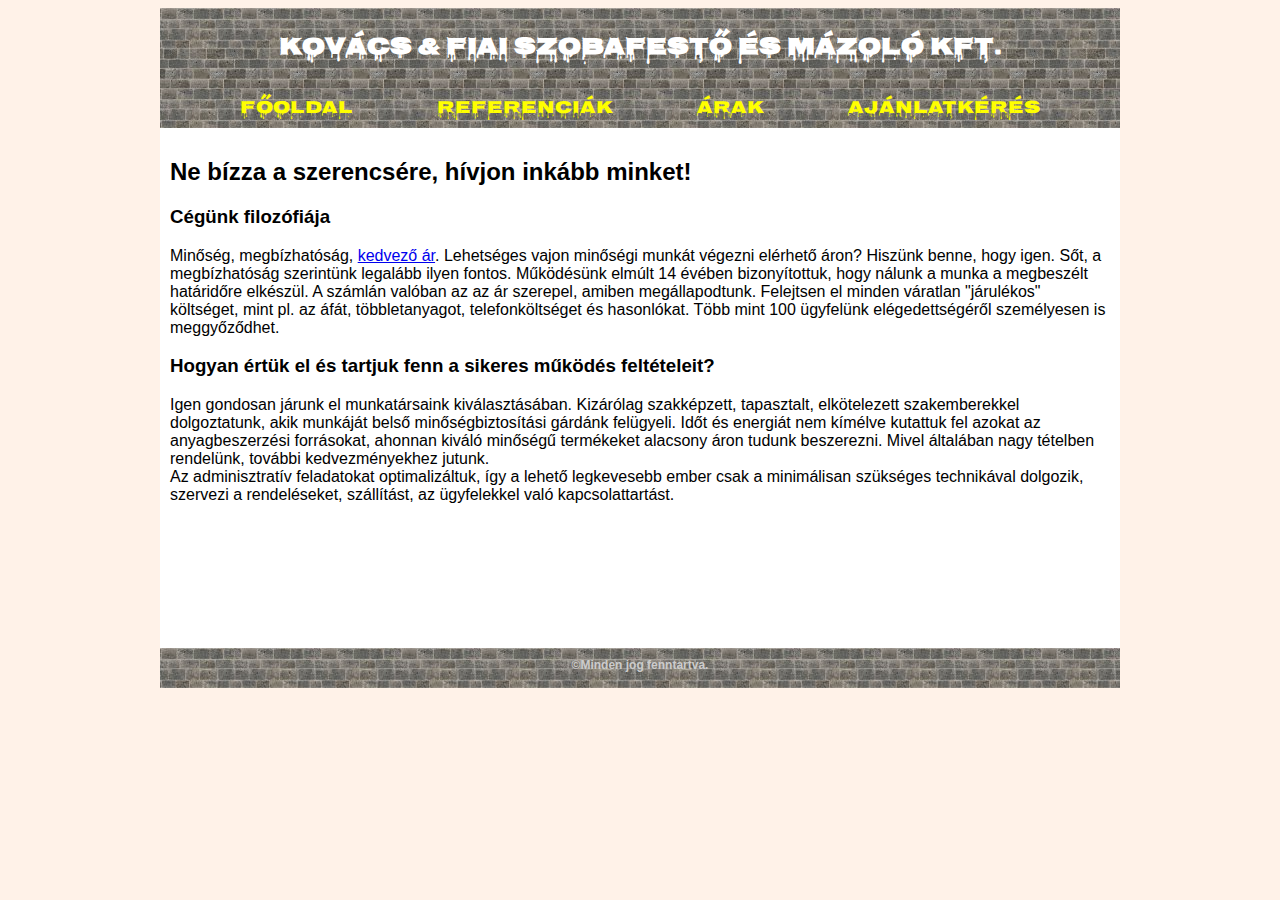
<file: index.html>
<!DOCTYPE html>
<html lang="hu">
<head>
    <meta charset="utf-8">
    <link rel="stylesheet" href="styles.css">
    <title>Kovács és Fiai Kft.</title>
</head>
<body>
    <div id="fejlec">
        <h1>Kovács &amp; Fiai Szobafestő és mázoló Kft.</h1>
        <div id="menu">
            <ul>
                <li><a href="index.html">Főoldal</a></li>
                <li><a href="referenciak.html">Referenciák</a></li>
                <li><a href="arak.html">Árak</a></li>
                <li><a href="ajanlat.html">Ajánlatkérés</a></li>
            </ul>
        </div>
    </div>
    <div id="tartalom">
        <h2>Ne bízza a szerencsére, hívjon inkább minket!</h2>
        <h3>Cégünk filozófiája</h3>
        <p>Minőség, megbízhatóság, <a href="arak.html" target="_blank"> kedvező ár</a>. Lehetséges vajon minőségi munkát végezni elérhető áron? Hiszünk benne, hogy igen. Sőt, a megbízhatóság szerintünk legalább ilyen fontos. Működésünk elmúlt 14 évében bizonyítottuk, hogy nálunk a munka a megbeszélt határidőre elkészül. A számlán valóban az az ár szerepel, amiben megállapodtunk. Felejtsen el minden váratlan "járulékos" költséget, mint pl. az áfát, többletanyagot, telefonköltséget és hasonlókat. Több mint 100 ügyfelünk elégedettségéről személyesen is meggyőződhet.</p>
        <h3>Hogyan értük el és tartjuk fenn a sikeres működés feltételeit?</h3>
        <p>Igen gondosan járunk el munkatársaink kiválasztásában. Kizárólag szakképzett, tapasztalt, elkötelezett szakemberekkel dolgoztatunk, akik munkáját belső minőségbiztosítási gárdánk felügyeli. Időt és energiát nem kímélve kutattuk fel azokat az anyagbeszerzési forrásokat, ahonnan kiváló minőségű termékeket alacsony áron tudunk beszerezni. Mivel általában nagy tételben rendelünk, további kedvezményekhez jutunk.<br>
Az adminisztratív feladatokat optimalizáltuk, így a lehető legkevesebb ember csak a minimálisan szükséges technikával dolgozik, szervezi a rendeléseket, szállítást, az ügyfelekkel való kapcsolattartást.</p>
    </div>
    <div id="lablec">
        <p>&copy;Minden jog fenntartva.</p>
    </div>
</body>
</html>
</file>
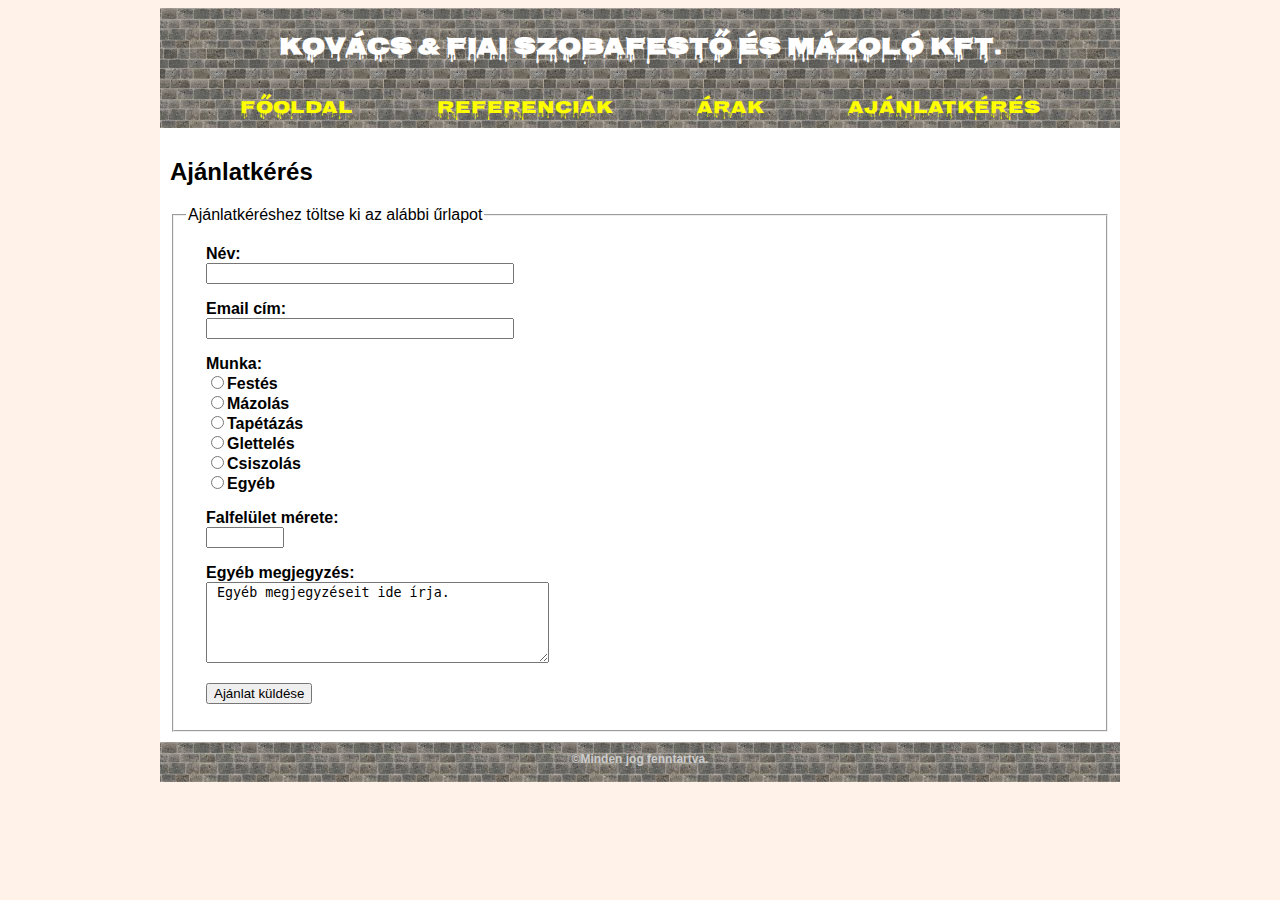
<file: ajanlat.html>
<!DOCTYPE html>
<html lang="hu">
<head>
<meta charset="utf-8">
<link rel="stylesheet" href="styles.css">
<title>Kovács és Fiai Kft.</title>
</head>
<body>
    <div id="fejlec">
        <h1>Kovács &amp; Fiai Szobafestő és mázoló Kft.</h1>
        <div id="menu">
            <ul>
                <li><a href="index.html">Főoldal</a></li>
                <li><a href="referenciak.html">Referenciák</a></li>
                <li><a href="arak.html">Árak</a></li>
                <li><a href="ajanlat.html">Ajánlatkérés</a></li>
            </ul>
        </div>
    </div>
    <div id="tartalom">
        <h2>Ajánlatkérés</h2>
        <div id="ajanlat_form">
            <form>
                <fieldset>
                    <legend>Ajánlatkéréshez töltse ki az alábbi űrlapot</legend>
                    <p>Név:<br>
                        <input type="text" name="nev" value=""></p>
                    <p>Email cím:<br>
                        <input type="text" name="email" value=""></p>
                    <p>Munka:<br>
                         <input type="radio" name="munka" value="festes" id="festes"><label for="festes">Festés</label><br>
                         <input type="radio" name="munka" value="mazolas" id="mazolas"><label for="mazolas">Mázolás</label><br>
                         <input type="radio" name="munka" value="tapetazas" id="tapetazas"><label for="tapetazas">Tapétázás</label><br>
                         <input type="radio" name="munka" value="gletteles" id="gletteles"><label for="gletteles">Glettelés</label><br>
                         <input type="radio" name="munka" value="csiszolas" id="csiszolas"><label for="csiszolas">Csiszolás</label><br>
                         <input type="radio" name="munka" value="egyeb" id="egyeb"><label for="egyeb">Egyéb</label>
                    </p>
                    <p>Falfelület mérete:<br>
                        <input type="text" name="meret" value="" class="meret"></p>
                    <p>Egyéb megjegyzés:<br>
                        <textarea name="megjegyzes" rows="5" cols="40"> Egyéb megjegyzéseit ide írja. </textarea></p>
                    <p><input type="submit" name="ok" value="Ajánlat küldése"></p>    
                </fieldset>
            </form>
        </div>
        
        
    </div>
    <div id="lablec">
        <p>&copy;Minden jog fenntartva.</p>
    </div>
</body>
</html>
</file>
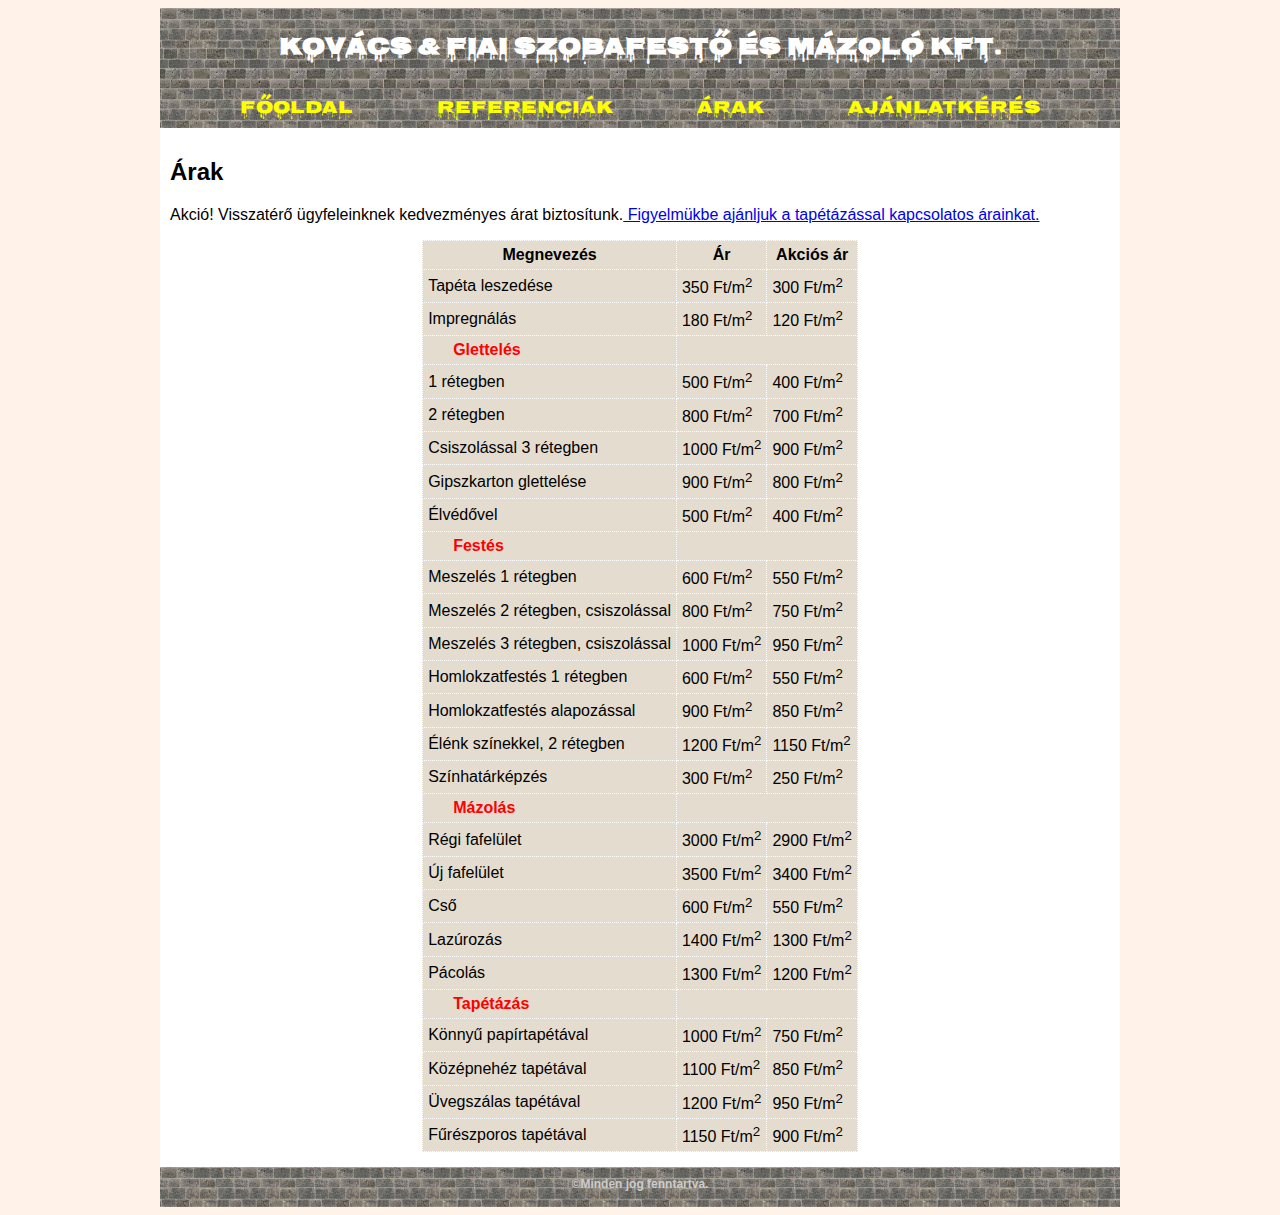
<file: arak.html>
<!DOCTYPE html>
<html lang="hu">
<head>
<meta charset="utf-8">
<link rel="stylesheet" href="styles.css">
<title>Kovács és Fiai Kft.</title>
</head>
<body>
    <div id="fejlec">
        <h1>Kovács &amp; Fiai Szobafestő és mázoló Kft.</h1>
        <div id="menu">
            <ul>
                <li><a href="index.html">Főoldal</a></li>
                <li><a href="referenciak.html">Referenciák</a></li>
                <li><a href="arak.html">Árak</a></li>
                <li><a href="ajanlat.html">Ajánlatkérés</a></li>
            </ul>
        </div>
    </div>
    <div id="tartalom">
        <h2>Árak</h2>
        <p>Akció! Visszatérő ügyfeleinknek kedvezményes árat biztosítunk.<a href="#tapeta"> Figyelmükbe ajánljuk a tapétázással kapcsolatos árainkat.</a></p>
        <table>
            <thead>
                <tr>
                    <th>Megnevezés</th>
                    <th>Ár</th>
                    <th>Akciós ár</th>
                </tr>
            </thead>
            <tbody>
                <tr>
                    <td>Tapéta leszedése</td>
                    <td>350 Ft/m<sup>2</sup></td>
                    <td>300 Ft/m<sup>2</sup></td>
                </tr>
                <tr>
                    <td>Impregnálás</td>
                    <td>180 Ft/m<sup>2</sup></td>
                    <td>120 Ft/m<sup>2</sup></td>
                </tr>
                <tr>
                    <td class="kiemelt">Glettelés</td>
                    <td colspan="2"></td>
                    
                </tr>
                <tr>
                    <td>1 rétegben</td>
                    <td>500 Ft/m<sup>2</sup></td>
                    <td>400 Ft/m<sup>2</sup></td>
                </tr>
                <tr>
                    <td>2 rétegben</td>
                    <td>800 Ft/m<sup>2</sup></td>
                    <td>700 Ft/m<sup>2</sup></td>
                </tr>
                <tr>
                    <td>Csiszolással 3 rétegben</td>
                    <td>1000 Ft/m<sup>2</sup></td>
                    <td>900 Ft/m<sup>2</sup></td>
                </tr>
                <tr>
                    <td>Gipszkarton glettelése</td>
                    <td>900 Ft/m<sup>2</sup></td>
                    <td>800 Ft/m<sup>2</sup></td>
                </tr>
                <tr>
                    <td>Élvédővel</td>
                    <td>500 Ft/m<sup>2</sup></td>
                    <td>400 Ft/m<sup>2</sup></td>
                </tr>
                <tr>
                    <td class="kiemelt">Festés</td>
                    <td colspan="2"></td>
                    
                </tr>
                <tr>
                    <td>Meszelés 1 rétegben</td>
                    <td>600 Ft/m<sup>2</sup></td>
                    <td>550 Ft/m<sup>2</sup></td>
                </tr>
                <tr>
                    <td>Meszelés 2 rétegben, csiszolással</td>
                    <td>800 Ft/m<sup>2</sup></td>
                    <td>750 Ft/m<sup>2</sup></td>
                </tr>
                <tr>
                    <td>Meszelés 3 rétegben, csiszolással</td>
                    <td>1000 Ft/m<sup>2</sup></td>
                    <td>950 Ft/m<sup>2</sup></td>
                </tr>
                <tr>
                    <td>Homlokzatfestés 1 rétegben</td>
                    <td>600 Ft/m<sup>2</sup></td>
                    <td>550 Ft/m<sup>2</sup></td>
                </tr>
                <tr>
                    <td>Homlokzatfestés alapozással</td>
                    <td>900 Ft/m<sup>2</sup></td>
                    <td>850 Ft/m<sup>2</sup></td>
                </tr>
                <tr>
                    <td>Élénk színekkel, 2 rétegben</td>
                    <td>1200 Ft/m<sup>2</sup></td>
                    <td>1150 Ft/m<sup>2</sup></td>
                </tr>
                <tr>
                    <td>Színhatárképzés</td>
                    <td>300 Ft/m<sup>2</sup></td>
                    <td>250 Ft/m<sup>2</sup></td>
                </tr>
                <tr>
                    <td class="kiemelt">Mázolás</td>
                    <td colspan="2"></td>
                    
                </tr>
                <tr>
                    <td>Régi fafelület</td>
                    <td>3000 Ft/m<sup>2</sup></td>
                    <td>2900 Ft/m<sup>2</sup></td>
                </tr>
                <tr>
                    <td>Új fafelület</td>
                    <td>3500 Ft/m<sup>2</sup></td>
                    <td>3400 Ft/m<sup>2</sup></td>
                </tr>
                <tr>
                    <td>Cső</td>
                    <td>600 Ft/m<sup>2</sup></td>
                    <td>550 Ft/m<sup>2</sup></td>
                </tr>
                <tr>
                    <td>Lazúrozás</td>
                    <td>1400 Ft/m<sup>2</sup></td>
                    <td>1300 Ft/m<sup>2</sup></td>
                </tr>
                <tr>
                    <td>Pácolás</td>
                    <td>1300 Ft/m<sup>2</sup></td>
                    <td>1200 Ft/m<sup>2</sup></td>
                </tr>
                <tr>
                    <td class="kiemelt" id="tapeta">Tapétázás</td>
                    <td colspan="2"></td>
                    
                </tr>
                <tr>
                    <td>Könnyű papírtapétával</td>
                    <td>1000 Ft/m<sup>2</sup></td>
                    <td>750 Ft/m<sup>2</sup></td>
                </tr>
                <tr>
                    <td>Középnehéz tapétával</td>
                    <td>1100 Ft/m<sup>2</sup></td>
                    <td>850 Ft/m<sup>2</sup></td>
                </tr>
                <tr>
                    <td>Üvegszálas tapétával</td>
                    <td>1200 Ft/m<sup>2</sup></td>
                    <td>950 Ft/m<sup>2</sup></td>
                </tr>
                <tr>
                    <td>Fűrészporos tapétával</td>
                    <td>1150 Ft/m<sup>2</sup></td>
                    <td>900 Ft/m<sup>2</sup></td>
                </tr>
            </tbody>
        </table>
    </div>
    <div id="lablec">
        <p>&copy;Minden jog fenntartva.</p>
    </div>
</body>
</html>
</file>
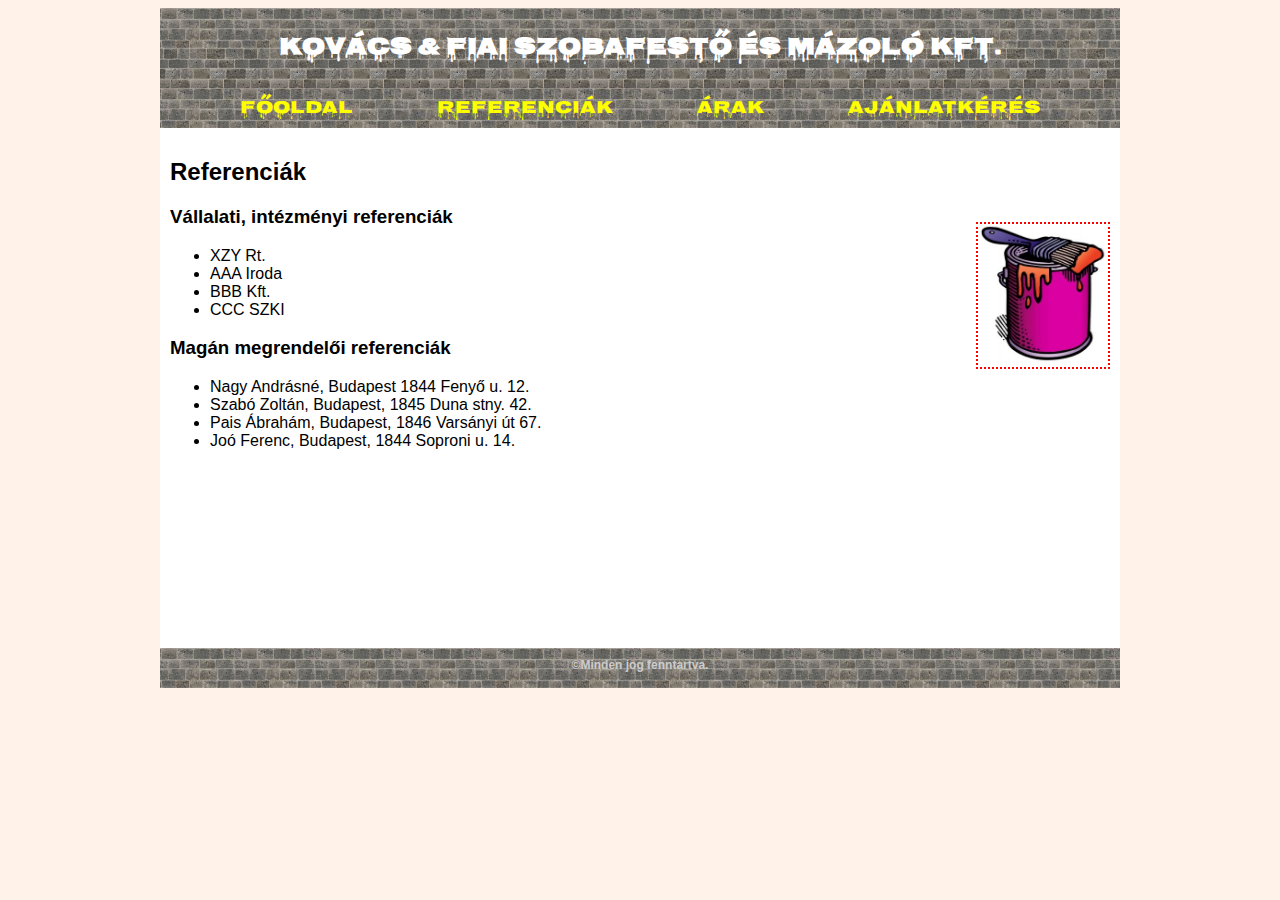
<file: referenciak.html>
<!DOCTYPE html>
<html lang="hu">
<head>
    <meta charset="utf-8">
    <meta http-equiv="X-UA-Compatible" content="IE=edge">
    <meta name="viewport" content="width=device-width, initial-scale=1.0">
    <title>Kovács és Fiai Kft.</title>
    <link rel="stylesheet" href="styles.css">
</head>
<body>
    <div id="fejlec">
        <h1>Kovács &amp; Fiai Szobafestő és mázoló Kft.</h1>
        <div id="menu">
            <ul>
                <li><a href="index.html">Főoldal</a></li>
                <li><a href="referenciak.html">Referenciák</a></li>
                <li><a href="arak.html">Árak</a></li>
                <li><a href="ajanlat.html">Ajánlatkérés</a></li>
            </ul>
        </div>
    </div>
    <div id="tartalom">
        <h2>Referenciák</h2>
        <p class="kep"><img src="festes.jpg" width="130px" alt="festes"></p>
        <h3>Vállalati, intézményi  referenciák</h3>
        <ul>
            <li>XZY Rt.</li>
            <li>AAA Iroda</li>
            <li>BBB Kft.</li>
            <li>CCC SZKI</li>
        </ul>
        <h3>Magán megrendelői referenciák</h3>
        <ul>
            <li>Nagy Andrásné, Budapest 1844 Fenyő u. 12.</li>
            <li>Szabó Zoltán, Budapest, 1845 Duna stny. 42.</li>
            <li>Pais Ábrahám, Budapest, 1846 Varsányi út 67.</li>
            <li>Joó Ferenc, Budapest, 1844 Soproni u. 14.</li>
        </ul>
    </div>
    <div id="lablec">
        <p>&copy;Minden jog fenntartva.</p>
    </div>
</body>
</html>
</file>
<file: styles.css>
@import url(http://fonts.googleapis.com/css?family=Petit+Formal+Script|Nosifer&subset=latin,latin-ext);

body{
    color: #000000;
    font-family: Tahoma, sans-serif;
    background-color: #fff2e8;
}

.kep{
    border: 2px dotted red;
    float: right;

}

/* men� hivatkoz�sok st�luselemei */

#menu a,
#menu a:link,
#menu a:visited{
    color: yellow;
    text-decoration: none;
}
#menu a:hover{
    color: red;
    text-decoration: underline;

}

/* t�bl�zat st�luselemek */

table{
    border-collapse: collapse;
    margin: 5px auto;
    background-color: #e4dccf;
    padding: 4px 20px;
}
th, td{
    border: 1px dotted white;
    padding: 5px 5px;
}
td.kiemelt{
    color: red;
    font-weight: bold;
    padding-left: 30px;
}

/* �rlap st�luselemek */

#ajanlat_form p{
    font-weight: bold;
    margin-left: 20px;
}
#ajanlat_form input[type='text']{
    width: 300px;
}
#ajanlat_form input.meret{
    width: 70px;
}

/* szerkezeti st�luselemek */

#fejlec{
    font-family: 'Nosifer', cursive;
    background: url('fejlec_bg.jpg') repeat;
    height: 120px;
    width: 960px;
    padding: 0;
    margin: 0 auto;

} 
#fejlec h1{
    font-size: 24px;
    margin: 0;
    padding: 20px;
    color: white;
    text-align: center;
    height: 45px;
}
#menu{
    height: 35px;
}
#menu ul{
    margin: 0;
    padding: 0;
    text-align: center;
}
#menu li{
    display: inline;
    margin: 0 40px;
    font-size: 18px;
}
#tartalom{
    width: 940px;
    min-height: 500px;
    padding: 10px;
    margin: 0 auto;
    background-color: white;
}
#lablec{
    height: 40px;
    width: 960px;
    margin: 0 auto;
    background: url('fejlec_bg.jpg') repeat;
    
}
#lablec p{
    color: #ccc;
    font-size: 12px;
    font-weight: bold;
    margin: 0;
    padding: 10px;
    text-align: center;
}
</file>
